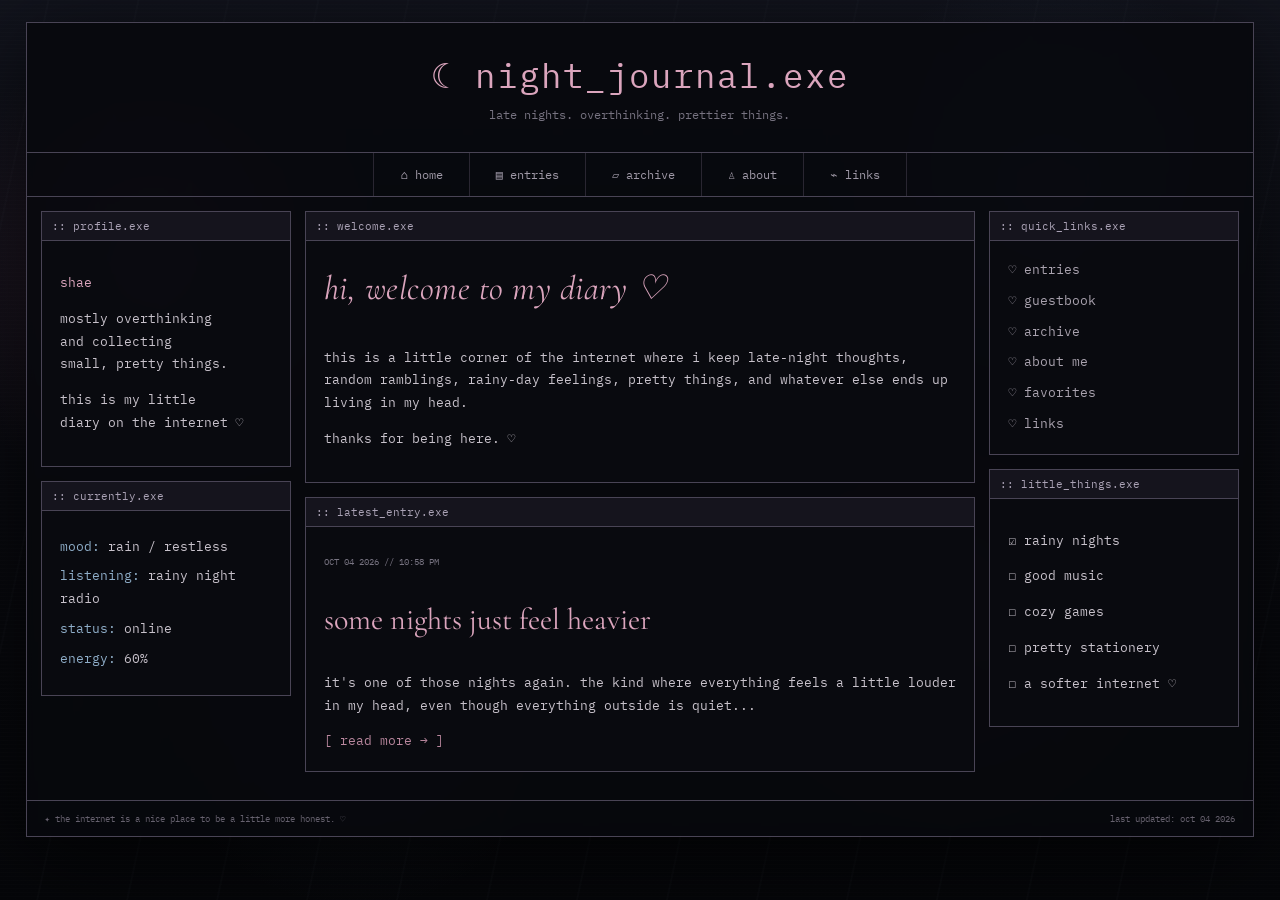
<file: journal.html>
<!DOCTYPE html>
<html lang="en">

<head>
  <meta charset="UTF-8">

  <meta
    name="viewport"
    content="width=device-width, initial-scale=1.0"
  >

  <title>night_journal.exe</title>

  <link rel="stylesheet" href="style.css">
</head>

<body class="journal-page">

  <div class="journal-shell">

    <!-- =========================
         HEADER
    ========================== -->

    <header class="journal-header">

      <div class="journal-logo">
        ☾ night_journal.exe
      </div>

      <p>
        late nights. overthinking. prettier things.
      </p>

    </header>

    <!-- =========================
         NAV
    ========================== -->

    <nav class="journal-nav">

      <a href="journal.html">⌂ home</a>
      <a href="#">▤ entries</a>
      <a href="#">▱ archive</a>
      <a href="#">♙ about</a>
      <a href="#">⌁ links</a>

    </nav>

    <!-- =========================
         MAIN GRID
    ========================== -->

    <div class="journal-grid">

      <!-- LEFT SIDEBAR -->

      <aside class="journal-sidebar">

        <section class="cyber-box">

          <div class="box-title">
            :: profile.exe
          </div>

          <div class="box-content">

            <p class="profile-name">
              shae
            </p>

            <p>
              mostly overthinking<br>
              and collecting<br>
              small, pretty things.
            </p>

            <p>
              this is my little<br>
              diary on the internet ♡
            </p>

          </div>

        </section>

        <section class="cyber-box">

          <div class="box-title">
            :: currently.exe
          </div>

          <div class="box-content current-list">

            <p>
              <span>mood:</span>
              rain / restless
            </p>

            <p>
              <span>listening:</span>
              rainy night radio
            </p>

            <p>
              <span>status:</span>
              online
            </p>

            <p>
              <span>energy:</span>
              60%
            </p>

          </div>

        </section>

      </aside>

      <!-- CENTER -->

      <main class="journal-main">

        <section class="cyber-box welcome-box">

          <div class="box-title">
            :: welcome.exe
          </div>

          <div class="box-content">

            <h1>
              hi, welcome to my diary ♡
            </h1>

            <p>
              this is a little corner of the internet where
              i keep late-night thoughts, random ramblings,
              rainy-day feelings, pretty things, and whatever
              else ends up living in my head.
            </p>

            <p>
              thanks for being here. ♡
            </p>

          </div>

        </section>

        <section class="cyber-box entry-preview">

          <div class="box-title">
            :: latest_entry.exe
          </div>

          <div class="box-content">

            <p class="entry-date">
              OCT 04 2026 // 10:58 PM
            </p>

            <h2>
              some nights just feel heavier
            </h2>

            <p>
              it's one of those nights again. the kind where
              everything feels a little louder in my head,
              even though everything outside is quiet...
            </p>

            <a class="read-more" href="#">
              [ read more → ]
            </a>

          </div>

        </section>

      </main>

      <!-- RIGHT SIDEBAR -->

      <aside class="journal-right">

        <section class="cyber-box">

          <div class="box-title">
            :: quick_links.exe
          </div>

          <div class="box-content quick-links">

            <a href="#">♡ entries</a>
            <a href="#">♡ guestbook</a>
            <a href="#">♡ archive</a>
            <a href="#">♡ about me</a>
            <a href="#">♡ favorites</a>
            <a href="#">♡ links</a>

          </div>

        </section>

        <section class="cyber-box">

          <div class="box-title">
            :: little_things.exe
          </div>

          <div class="box-content">

            <p>☑ rainy nights</p>
            <p>☐ good music</p>
            <p>☐ cozy games</p>
            <p>☐ pretty stationery</p>
            <p>☐ a softer internet ♡</p>

          </div>

        </section>

      </aside>

    </div>

    <!-- =========================
         FOOTER
    ========================== -->

    <footer class="journal-footer">

      <span>
        ✦ the internet is a nice place to be a little more honest. ♡
      </span>

      <span>
        last updated: oct 04 2026
      </span>

    </footer>

  </div>

</body>

</html>
</file>
<file: style.css>
@import url('https://fonts.googleapis.com/css2?family=Cormorant+Garamond:ital,wght@0,400;0,500;1,400&family=IBM+Plex+Mono:wght@400;500&display=swap');


/* =========================
   VARIABLES
========================= */

:root {
  --bg: #08090d;
  --panel: rgba(10, 11, 17, 0.82);

  --pink: #dba5bd;
  --pink-soft: #b9879e;

  --blue: #8faec9;

  --text: #c8c2cb;
  --muted: #777381;

  --line: #494455;
  --line-soft: #292631;
}


/* =========================
   GLOBAL
========================= */

* {
  box-sizing: border-box;
}

html {
  min-height: 100%;
}

body {
  margin: 0;
  min-height: 100vh;

  background:
    radial-gradient(
      circle at top,
      #171722,
      #08090d 60%
    );

  color: var(--text);

  font-family:
    "IBM Plex Mono",
    monospace;

  position: relative;
  overflow-x: hidden;
}

a {
  color: inherit;
}


/* =========================
   RAINY NIGHT ATMOSPHERE
========================= */

body::before {
  content: "";

  position: fixed;
  inset: 0;

  z-index: -2;

  background:
    radial-gradient(
      circle at 12% 30%,
      rgba(194, 90, 139, 0.16),
      transparent 18%
    ),

    radial-gradient(
      circle at 82% 22%,
      rgba(91, 126, 170, 0.14),
      transparent 18%
    ),

    radial-gradient(
      circle at 74% 68%,
      rgba(221, 105, 155, 0.10),
      transparent 20%
    ),

    radial-gradient(
      circle at 28% 78%,
      rgba(100, 132, 170, 0.08),
      transparent 18%
    ),

    linear-gradient(
      180deg,
      #11131c 0%,
      #08090e 55%,
      #050609 100%
    );
}

body::after {
  content: "";

  position: fixed;
  inset: 0;

  z-index: -1;

  pointer-events: none;

  background:

    repeating-linear-gradient(
      102deg,
      transparent 0px,
      transparent 46px,
      rgba(187, 205, 224, 0.025) 47px,
      rgba(187, 205, 224, 0.025) 48px,
      transparent 49px,
      transparent 88px
    ),

    repeating-linear-gradient(
      180deg,
      rgba(255, 255, 255, 0.012) 0px,
      rgba(255, 255, 255, 0.012) 1px,
      transparent 1px,
      transparent 4px
    );

  opacity: 0.85;
}


/* =========================
   DIARY COVER PAGE
========================= */

.cover-page {
  display: flex;
  justify-content: center;
  align-items: center;

  min-height: 100vh;
  padding: 24px;

  background:
    linear-gradient(
      rgba(5, 6, 10, 0.42),
      rgba(5, 6, 10, 0.58)
    ),
    url("images/desk-bg.jpg");

  background-size: cover;
  background-position: center;
  background-repeat: no-repeat;
  background-attachment: fixed;
}

.cover-wrap {
  width: 100%;
  display: flex;
  justify-content: center;
}

.diary-cover {
  position: relative;

  width: min(760px, 92vw);
  min-height: 820px;

  padding: 50px;

  background:
    radial-gradient(
      circle at 70% 20%,
      rgba(116, 73, 104, 0.12),
      transparent 30%
    ),

    linear-gradient(
      145deg,
      #161721,
      #090a10 72%
    );

  border: 1px solid #575063;

  box-shadow:
    0 0 0 5px #090a0f,
    0 0 0 6px #34303d,
    0 0 35px rgba(187, 126, 158, 0.10),
    0 35px 90px rgba(0, 0, 0, 0.85);

  overflow: visible;
}

.diary-cover::before {
  content: "";

  position: absolute;

  top: 0;
  left: 22px;
  bottom: 0;

  width: 1px;

  background: #312c38;
}

.diary-cover::after {
  content: "";

  position: absolute;
  inset: 0;

  pointer-events: none;

  background:
    repeating-linear-gradient(
      45deg,
      rgba(255, 255, 255, 0.008) 0px,
      rgba(255, 255, 255, 0.008) 1px,
      transparent 1px,
      transparent 5px
    );

  opacity: 0.7;
}

.property-label {
  position: absolute;
  top: 36px;
  left: 52px;

   /* =========================
   DIARY COVER DETAILS
========================= */

   .diary-clasp {
  position: absolute;

  top: 50%;
  right: -28px;

  transform: translateY(-50%);

  display: flex;
  align-items: center;

  z-index: 5;
}

.clasp-plate {
  width: 54px;
  height: 62px;

  display: flex;
  align-items: center;
  justify-content: center;

  background:
    linear-gradient(
      145deg,
      #7a6251,
      #3c3029
    );

  border: 1px solid #a58a72;

  color: #d8b7c3;

  font-size: 21px;

  box-shadow:
    inset 0 0 0 2px rgba(0, 0, 0, 0.35),
    0 5px 12px rgba(0, 0, 0, 0.45);
}

.clasp-strap {
  width: 34px;
  height: 42px;

  background: #141217;

  border-top: 1px solid #413942;
  border-bottom: 1px solid #413942;
}

/* little metal corner pieces */

.diary-cover .corner {
  position: absolute;

  width: 28px;
  height: 28px;

  border: 1px solid #6a6272;

  background:
    linear-gradient(
      135deg,
      #2c2a34,
      #14151b
    );

  box-shadow:
    inset 0 0 8px rgba(255,255,255,0.03),
    0 0 8px rgba(0,0,0,0.4);
}

.corner.top-left {
  top: -2px;
  left: -2px;
}

.corner.top-right {
  top: -2px;
  right: -2px;
}

.corner.bottom-left {
  bottom: -2px;
  left: -2px;
}

.corner.bottom-right {
  bottom: -2px;
  right: -2px;
}


/* charm chain */

.cover-charm {
  position: absolute;

  top: 95px;
  left: -38px;

  width: 28px;

  color: #c7a5b7;

  text-align: center;

  font-size: 26px;

  text-shadow:
    0 0 10px rgba(219, 165, 189, 0.25);

  transform: rotate(-5deg);
}

.cover-charm::before {
  content: "⋮⋮⋮";

  display: block;

  margin-bottom: -8px;

  color: #6f6877;

  font-size: 18px;
  line-height: 1;
}


/* fake label sticker */

.cover-label-sticker {
  position: absolute;

  top: 110px;
  left: 70px;

  padding: 10px 14px;

  background: #c2a7b6;

  color: #18141a;

  border: 1px solid #e0c2d1;

  font-size: 10px;

  transform: rotate(-2deg);

  box-shadow:
    3px 4px 0 rgba(0,0,0,0.25);
}


/* sparkle accents */

.cover-sparkle {
  position: absolute;

  color: #d8aac0;

  opacity: 0.75;

  text-shadow:
    0 0 8px rgba(219, 165, 189, 0.28);
}

.sparkle-one {
  top: 190px;
  right: 85px;

  font-size: 20px;
}

.sparkle-two {
  bottom: 150px;
  right: 120px;

  font-size: 14px;
}

.sparkle-three {
  bottom: 200px;
  left: 120px;

  font-size: 18px;
}


/* ribbon */

.cover-ribbon {
  position: absolute;

  bottom: -38px;
  left: 74px;

  width: 22px;
  height: 95px;

  background:
    linear-gradient(
      180deg,
      #9d6f86,
      #6f4b60
    );

  clip-path:
    polygon(
      0 0,
      100% 0,
      100% 100%,
      50% 82%,
      0 100%
    );

  opacity: 0.9;

  box-shadow:
    0 5px 10px rgba(0,0,0,0.35);
}


/* make side tabs nicer */

.diary-tabs span {
  border-radius: 0 4px 4px 0;

  box-shadow:
    3px 3px 8px rgba(0,0,0,0.25);

  transition:
    transform 0.2s ease,
    background 0.2s ease;
}

.diary-tabs span:hover {
  transform: translateX(4px);

  background: #b98da5;
}


/* tiny worn edges */

.diary-cover {
  background-blend-mode: screen, normal;
}

.diary-cover::after {
  opacity: 0.85;
}


/* stronger cover button glow */

.open-diary:hover {
  background: #2a1822;

  box-shadow:
    0 0 20px rgba(219, 165, 189, 0.30),
    inset 0 0 12px rgba(255,255,255,0.03);

  transform: translateY(-2px) scale(1.02);
}

  padding: 10px 13px;

  border: 1px solid #62566a;

  background: #201c25;

  color: #bda8b4;

  font-size: 11px;
  line-height: 1.6;

  transform: rotate(-1deg);
}

.cover-mini-text {
  position: absolute;
  top: 48px;
  right: 48px;

  color: #827d90;

  font-size: 10px;
  line-height: 1.6;
  letter-spacing: 1px;

  text-align: right;
}

.cover-main {
  position: absolute;

  top: 50%;
  left: 50%;

  width: 80%;

  transform: translate(-50%, -50%);

  text-align: center;
}

.cover-moon {
  margin-bottom: 16px;

  color: var(--pink);
  font-size: 48px;

  text-shadow:
    0 0 18px rgba(219, 165, 189, 0.35);
}

.cover-main h1 {
  margin: 0;

  color: #e5b3ca;

  font-family:
    "Cormorant Garamond",
    serif;

  font-size: clamp(46px, 7vw, 68px);
  font-weight: 500;

  letter-spacing: 1px;

  text-shadow:
    0 0 18px rgba(221, 150, 184, 0.18);
}

.cover-tagline {
  margin: 16px 0 40px;

  color: #9a919e;

  font-size: 14px;
  letter-spacing: 1px;
}

.open-diary {
  display: inline-block;

  padding: 16px 38px;

  border: 1px solid #b37d97;

  background: rgba(30, 23, 32, 0.7);

  color: #dcb2c4;

  text-decoration: none;

  font-size: 14px;

  transition:
    background 0.2s ease,
    box-shadow 0.2s ease,
    transform 0.2s ease;
}

.open-diary:hover {
  background: #251923;

  box-shadow:
    0 0 18px rgba(219, 165, 189, 0.22);

  transform: translateY(-2px);
}

.cover-sticker {
  position: absolute;

  bottom: 92px;
  left: 65px;

  display: flex;
  flex-direction: column;

  padding: 12px 16px;

  background:
    linear-gradient(
      135deg,
      #c3a8b7,
      #aa8b9d
    );

  color: #1b1720;

  font-size: 11px;

  transform: rotate(-5deg);

  box-shadow:
    3px 4px 0 rgba(0, 0, 0, 0.28);

  border: 1px solid rgba(255, 255, 255, 0.18);
}

.cover-sticker::before {
  content: "";

  position: absolute;

  top: -7px;
  left: 14px;

  width: 36px;
  height: 12px;

  background: rgba(224, 208, 216, 0.35);

  transform: rotate(3deg);
}

.cover-footer {
  position: absolute;

  right: 45px;
  bottom: 40px;

  display: flex;
  flex-direction: column;
  gap: 5px;

  color: #726d7a;

  font-size: 9px;

  text-align: right;
}

.diary-tabs {
  position: absolute;

  top: 145px;
  right: -42px;

  display: flex;
  flex-direction: column;
  gap: 7px;

  z-index: 4;
}

.diary-tabs span {
  width: 48px;

  padding: 16px 5px;

  background: #a1798e;

  border: 1px solid #bea0af;

  color: #17131a;

  font-size: 10px;

  writing-mode: vertical-rl;

  border-radius: 0 4px 4px 0;

  box-shadow:
    3px 3px 8px rgba(0, 0, 0, 0.25);
}

.diary-tabs span {
  width: 52px;

  padding: 18px 5px;

  background: #a1798e;

  border: 1px solid #bea0af;

  color: #17131a;

  font-size: 10px;

  writing-mode: vertical-rl;
}


/* =========================
   JOURNAL PAGE
========================= */

.journal-page {
  padding: 22px 18px;
}

.journal-shell {
  width: min(1360px, 96vw);

  margin: auto;

  border: 1px solid var(--line);

  background: rgba(7, 8, 13, 0.88);

  backdrop-filter: blur(5px);
  -webkit-backdrop-filter: blur(5px);

  box-shadow:
    0 20px 80px rgba(0, 0, 0, 0.65);
}


/* =========================
   HEADER
========================= */

.journal-header {
  padding: 30px;

  border-bottom: 1px solid var(--line);

  text-align: center;
}

.journal-logo {
  color: var(--pink);

  font-size: 34px;
  letter-spacing: 2px;
}

.journal-header p {
  margin: 10px 0 0;

  color: var(--muted);

  font-size: 12px;
}


/* =========================
   NAV
========================= */

.journal-nav {
  display: flex;
  justify-content: center;

  border-bottom: 1px solid var(--line);
}

.journal-nav a {
  padding: 14px 26px;

  border-right: 1px solid var(--line-soft);

  color: #9f99a7;

  font-size: 12px;

  text-decoration: none;
}

.journal-nav a:first-child {
  border-left: 1px solid var(--line-soft);
}

.journal-nav a:hover {
  background: #16131b;
  color: var(--pink);
}


/* =========================
   GRID
========================= */

.journal-grid {
  display: grid;

  grid-template-columns:
    250px
    minmax(0, 1fr)
    250px;

  gap: 14px;

  padding: 14px;
}


/* =========================
   CYBER WINDOWS
========================= */

.cyber-box {
  margin-bottom: 14px;

  border: 1px solid var(--line);

  background: var(--panel);
}

.box-title {
  padding: 7px 10px;

  border-bottom: 1px solid var(--line);

  background: #15141d;

  color: #aaa2b5;

  font-size: 11px;
}

.box-content {
  padding: 18px;

  font-size: 13px;
  line-height: 1.75;
}


/* =========================
   PROFILE
========================= */

.profile-name {
  color: var(--pink);
}


/* =========================
   CURRENT
========================= */

.current-list p {
  margin: 7px 0;
}

.current-list span {
  color: var(--blue);
}


/* =========================
   WELCOME
========================= */

.welcome-box h1 {
  margin-top: 0;

  color: var(--pink);

  font-family:
    "Cormorant Garamond",
    serif;

  font-size: 34px;
  font-weight: 400;
  font-style: italic;

  letter-spacing: 0.5px;
}


/* =========================
   ENTRY
========================= */

.entry-date {
  color: var(--muted);

  font-size: 9px;
}

.entry-preview h2 {
  color: var(--pink);

  font-family:
    "Cormorant Garamond",
    serif;

  font-size: 30px;
  font-weight: 400;
}

.read-more {
  color: var(--pink-soft);

  text-decoration: none;
}

.read-more:hover {
  color: var(--pink);
}


/* =========================
   QUICK LINKS
========================= */

.quick-links {
  display: flex;
  flex-direction: column;
  gap: 8px;
}

.quick-links a {
  color: #aaa3af;

  text-decoration: none;
}

.quick-links a:hover {
  color: var(--pink);
}


/* =========================
   FOOTER
========================= */

.journal-footer {
  display: flex;
  justify-content: space-between;

  padding: 12px 18px;

  border-top: 1px solid var(--line);

  color: #66616e;

  font-size: 9px;
}


/* =========================
   RESPONSIVE
========================= */

@media (max-width: 850px) {

  .journal-grid {
    grid-template-columns: 1fr;
  }

  .journal-sidebar,
  .journal-right {
    display: grid;

    grid-template-columns:
      repeat(2, 1fr);

    gap: 14px;
  }

  .diary-tabs {
    display: none;
  }
}

@media (max-width: 550px) {

  .journal-nav {
    flex-wrap: wrap;
  }

  .journal-nav a {
    flex: 1;

    min-width: 33%;

    text-align: center;
  }

  .journal-sidebar,
  .journal-right {
    grid-template-columns: 1fr;
  }

  .diary-cover {
    min-height: 680px;

    padding: 30px;
  }

  .property-label {
    left: 35px;
  }

  .cover-mini-text {
    right: 30px;
  }

  .journal-footer {
    flex-direction: column;

    gap: 8px;

    text-align: center;
  }
}

/* =========================
   DIARY COVER DETAILS
========================= */

.diary-cover .corner {
  position: absolute;
  width: 28px;
  height: 28px;

  border: 1px solid #6a6272;

  background:
    linear-gradient(
      135deg,
      #2c2a34,
      #14151b
    );

  box-shadow:
    inset 0 0 8px rgba(255,255,255,0.03),
    0 0 8px rgba(0,0,0,0.4);
}

.corner.top-left {
  top: -2px;
  left: -2px;
}

.corner.top-right {
  top: -2px;
  right: -2px;
}

.corner.bottom-left {
  bottom: -2px;
  left: -2px;
}

.corner.bottom-right {
  bottom: -2px;
  right: -2px;
}

.cover-charm {
  position: absolute;
  top: 95px;
  left: -38px;

  width: 28px;

  color: #c7a5b7;

  text-align: center;
  font-size: 26px;

  text-shadow:
    0 0 10px rgba(219, 165, 189, 0.25);

  transform: rotate(-5deg);
}

.cover-charm::before {
  content: "⋮⋮⋮";

  display: block;

  margin-bottom: -8px;

  color: #6f6877;

  font-size: 18px;
  line-height: 1;
}

.cover-label-sticker {
  position: absolute;
  top: 110px;
  left: 70px;

  padding: 10px 14px;

  background: #c2a7b6;
  color: #18141a;

  border: 1px solid #e0c2d1;

  font-size: 10px;

  transform: rotate(-2deg);

  box-shadow:
    3px 4px 0 rgba(0,0,0,0.25);
}

.cover-sparkle {
  position: absolute;

  color: #d8aac0;

  opacity: 0.75;

  text-shadow:
    0 0 8px rgba(219, 165, 189, 0.28);
}

.sparkle-one {
  top: 190px;
  right: 85px;

  font-size: 20px;
}

.sparkle-two {
  bottom: 150px;
  right: 120px;

  font-size: 14px;
}

.sparkle-three {
  bottom: 200px;
  left: 120px;

  font-size: 18px;
}

.cover-ribbon {
  position: absolute;

  bottom: -38px;
  left: 74px;

  width: 22px;
  height: 95px;

  background:
    linear-gradient(
      180deg,
      #9d6f86,
      #6f4b60
    );

  clip-path:
    polygon(
      0 0,
      100% 0,
      100% 100%,
      50% 82%,
      0 100%
    );

  opacity: 0.9;

  box-shadow:
    0 5px 10px rgba(0,0,0,0.35);
}

.diary-tabs span {
  border-radius: 0 4px 4px 0;

  box-shadow:
    3px 3px 8px rgba(0,0,0,0.25);

  transition:
    transform 0.2s ease,
    background 0.2s ease;
}

.diary-tabs span:hover {
  transform: translateX(4px);

  background: #b98da5;
}

.open-diary:hover {
  background: #2a1822;

  box-shadow:
    0 0 20px rgba(219, 165, 189, 0.30),
    inset 0 0 12px rgba(255,255,255,0.03);

  transform: translateY(-2px) scale(1.02);
}

.diary-cover {
  transform-style: preserve-3d;
}

.diary-cover::before {
  content: "";

  position: absolute;

  left: 22px;
  top: 0;
  bottom: 0;

  width: 1px;

  background: #312c38;
}

.diary-cover {
  box-shadow:
    0 0 0 5px #090a0f,
    0 0 0 6px #34303d,
    8px 12px 0 #151218,
    12px 18px 28px rgba(0, 0, 0, 0.55),
    0 0 35px rgba(187, 126, 158, 0.10);
}
</file>
